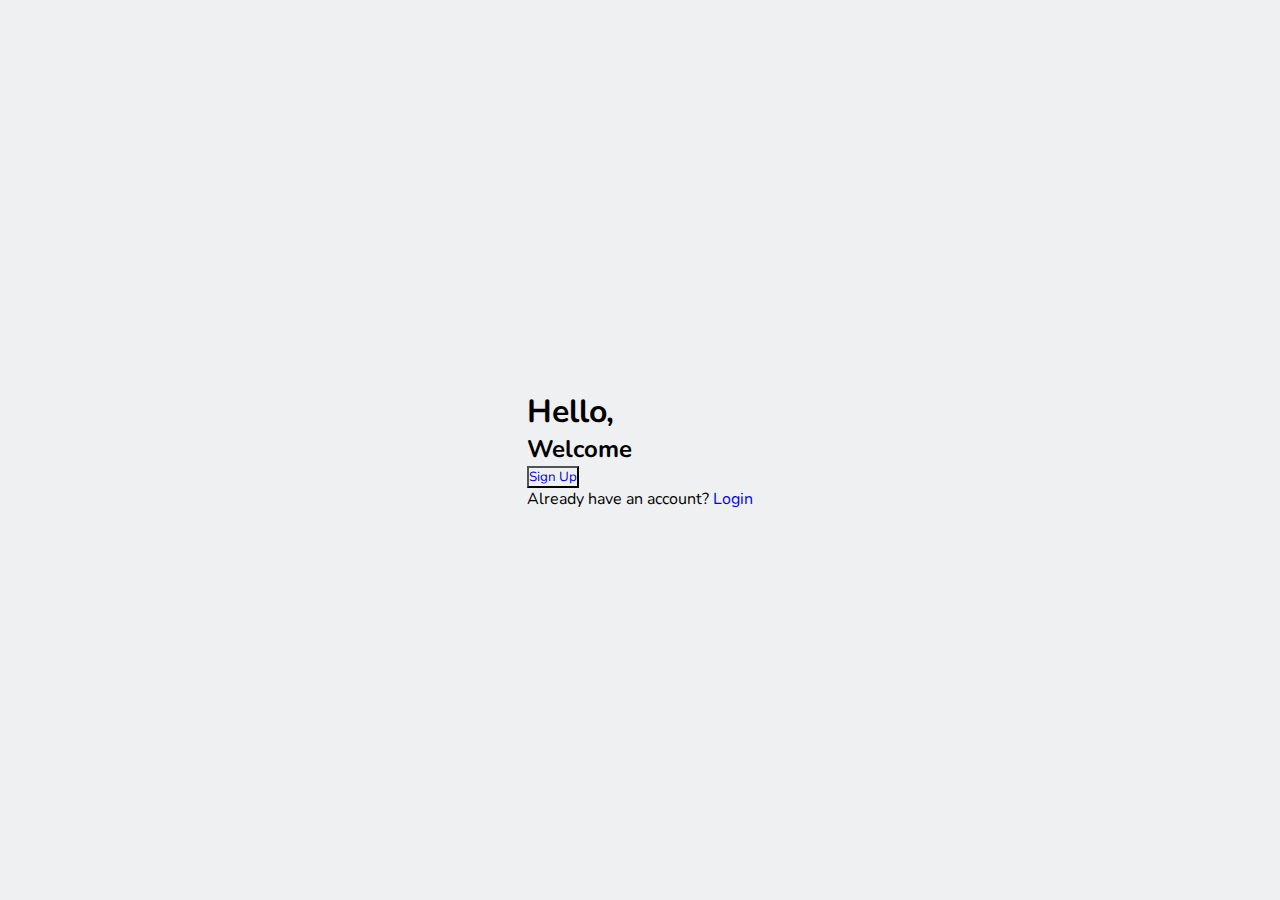
<file: index.html>
<!DOCTYPE html>
<html lang="en">
<head>
    <meta charset="UTF-8">
    <meta name="viewport" content="width=device-width, initial-scale=1.0">
    <title>Welcome Page</title>
    <link rel="stylesheet" href="style.css">
</head>
<body>
    <div>
        <h1>Hello,</h1>
        <h2>Welcome</h2>
        <button><a href="signup.html">Sign Up</a></button>
        <p>Already have an account? <a href="login.html">Login</a></p>
    </div>
</body>
</html>
</file>
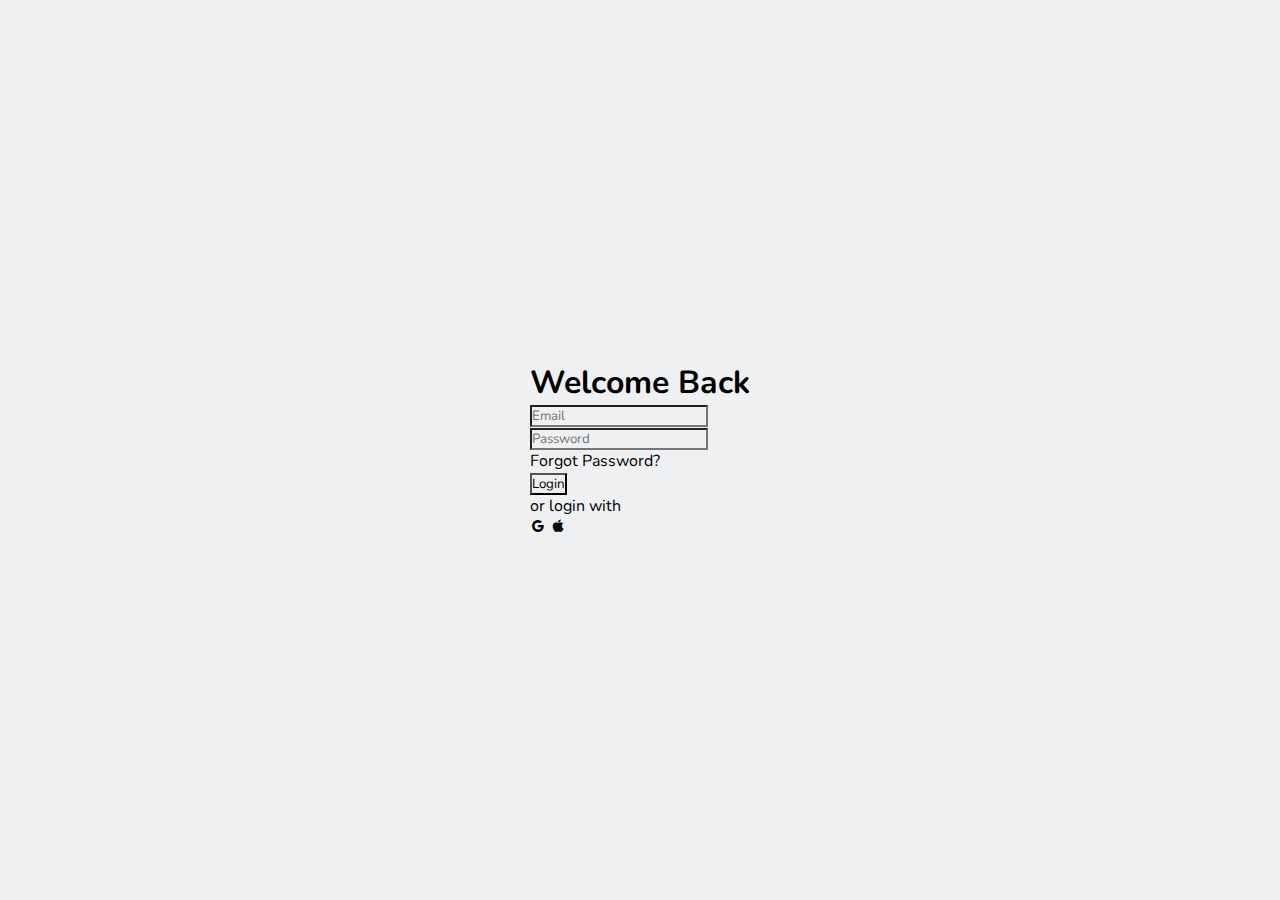
<file: login.html>
<!DOCTYPE html>
<html lang="en">
<head>
    <meta charset="UTF-8">
    <meta name="viewport" content="width=device-width, initial-scale=1.0">
    <title>Login page</title>
    <link rel="stylesheet" href="style.css">
    <link rel="stylesheet" href="https://cdn.jsdelivr.net/npm/boxicons@latest/css/boxicons.min.css">
</head>
<body>
    <div>
        <h1>Welcome Back</h1>
        <form action="">
            <input type="email" placeholder="Email"><br>
            <input type="password" placeholder="Password">
            <p>Forgot Password?</p>
            <button>Login</button>
            <p>or login with</p>
            <i class='bx bxl-google'></i>
            <i class='bx bxl-apple'></i>
        </form>
    </div>
</body>
</html>
</file>
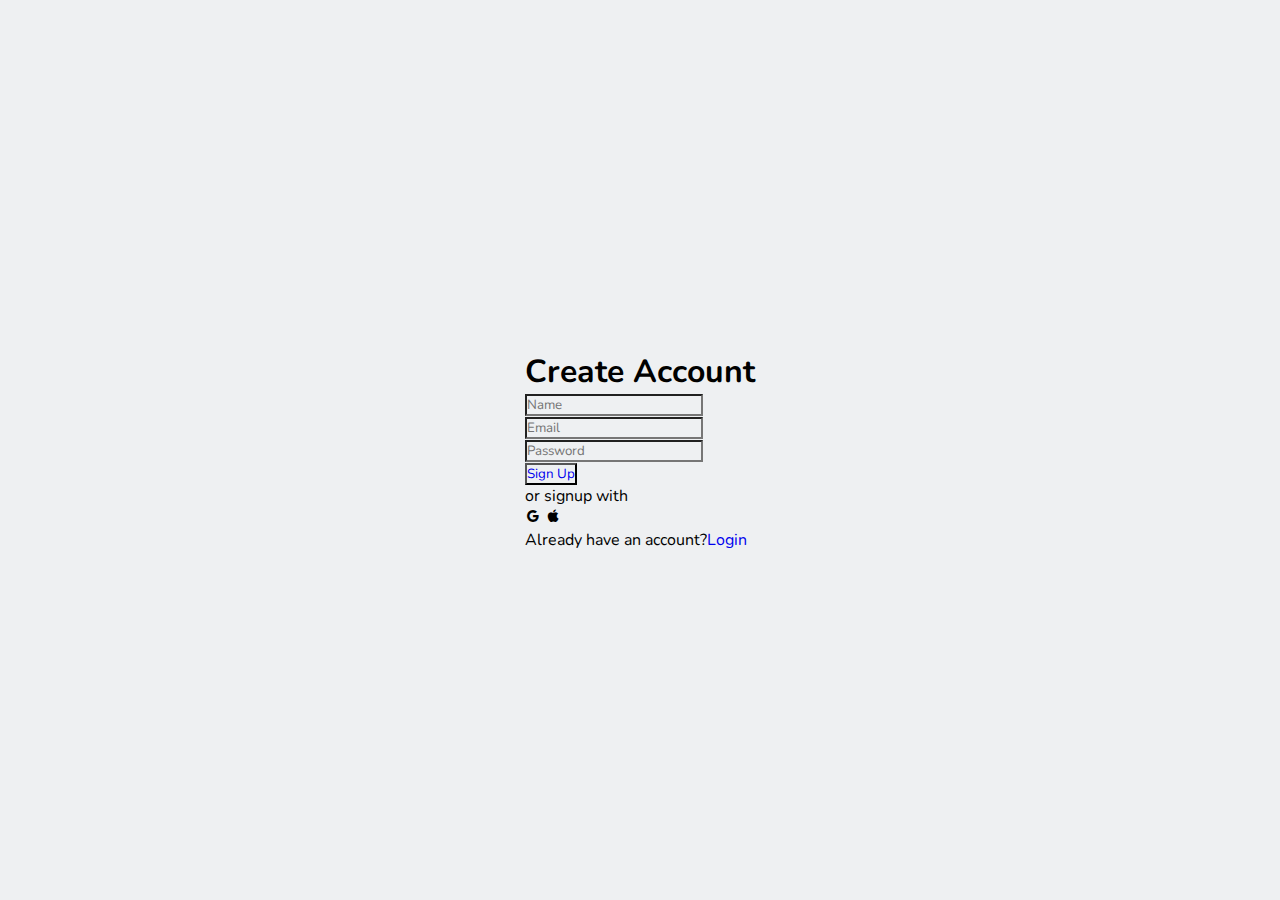
<file: signup.html>
<!DOCTYPE html>
<html lang="en">
<head>
    <meta charset="UTF-8">
    <meta name="viewport" content="width=device-width, initial-scale=1.0">
    <title>Signup Page</title>
    <link rel="stylesheet" href="style.css">
    <link rel="stylesheet" href="https://cdn.jsdelivr.net/npm/boxicons@latest/css/boxicons.min.css">
</head>
<body>
    <div>
        <h1>Create Account</h1>
        <form action="">
            <input type="text" placeholder="Name" required><br>
            <input type="email" placeholder="Email" required><br>
            <input type="password" placeholder="Password" required><br>
            <button><a href="signup.html">Sign Up</a></button>
            <p>or signup with</p>
            <i class='bx bxl-google'></i>
            <i class='bx bxl-apple'></i>
            <p>Already have an account?<a href="login.html">Login</a></p>
        </form>
    </div>
</body>
</html>
</file>
<file: style.css>
@import url('https://fonts.googleapis.com/css2?family=Nunito:ital@0;1&display=swap');

* {
    font-family: "Nunito", sans-serif;
    margin: 0;
    padding: 0;
    box-sizing: border-box;
    list-style: none;
    text-decoration: none;
    scroll-padding-top: 2rem;
    scroll-behavior: smooth;
    background: #eef0f2;
}

body {
    display: flex;
    justify-content: center;
    align-items: center;
    min-height: 100vh;
}
</file>
